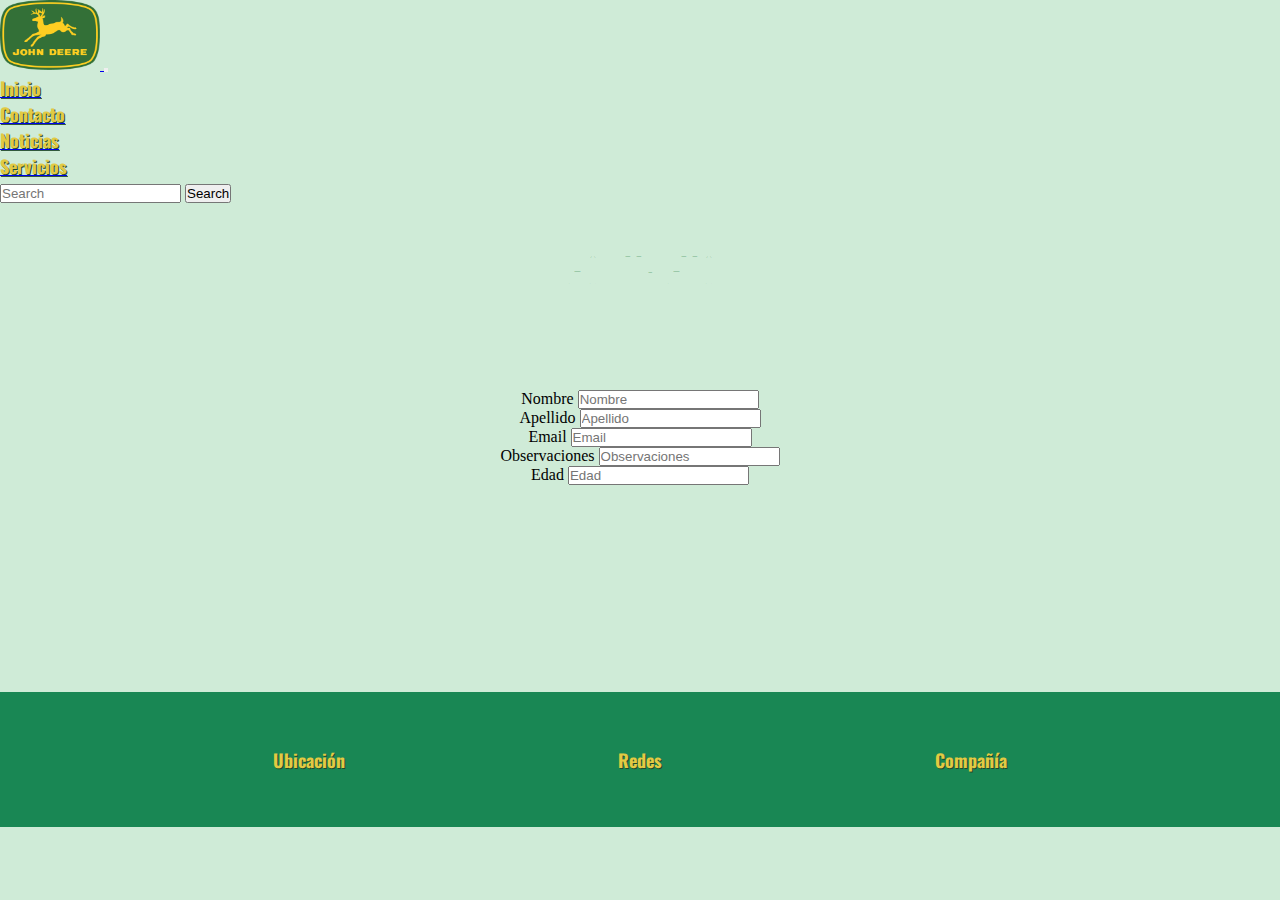
<file: secciones/contacto.html>
<!DOCTYPE html>
<html lang="en">

<head>
    <meta charset="UTF-8">
    <meta http-equiv="X-UA-Compatible" content="IE=edge">
    <meta name="viewport" content="width=device-width, initial-scale=1.0">
    <!--Link CDN de CSS Bootstrap-->
    <link href="https://cdn.jsdelivr.net/npm/bootstrap@5.1.3/dist/css/bootstrap.min.css" rel="stylesheet" integrity="sha384-1BmE4kWBq78iYhFldvKuhfTAU6auU8tT94WrHftjDbrCEXSU1oBoqyl2QvZ6jIW3" crossorigin="anonymous">
    <link rel="stylesheet" href="../estilos/aplicandoSASS.css">
    <title>John Deere</title>
    <link rel="shortcut icon" href="../Imagenes/61VvLqqe-HL._SX425_.jpg" type="icon">
    <link rel="preconnect" href="https://fonts.googleapis.com">
    <link rel="preconnect" href="https://fonts.gstatic.com" crossorigin>
    <link href="https://fonts.googleapis.com/css2?family=Oswald&family=Raleway:ital@1&display=swap" rel="stylesheet">
</head>

<body>
    <header>
        <nav class="navbar navbar-expand-lg navbar-light bg-success">
          <div class="container-fluid">
              <a class="navbar-brand" href="../index.html">
                  <img src="../Imagenes/john-deere-1956-logo-19AF2AFF6E-seeklogo.com.png" alt="" width="100" height="70">
                </a>
              <button class="navbar-toggler" type="button" data-bs-toggle="collapse" data-bs-target="#navbarSupportedContent" aria-controls="navbarSupportedContent" aria-expanded="false" aria-label="Toggle navigation">
                  <span class="navbar-toggler-icon"></span>
              </button>
            <div class="collapse navbar-collapse" id="navbarSupportedContent">
              <ul class="navbar-nav me-auto mb-2 mb-lg-0">
                <li class="nav-item">
                  <a class="nav-link active" aria-current="page" href="../index.html">
                      <h6>Inicio</h6></a>
                </li>
                <li class="nav-item">
                  <a class="nav-link" href="contacto.html">
                      <h6>Contacto</h6></a>
                </li>
                <li class="nav-item">
                  <a class="nav-link" href="noticias.html">
                      <h6>Noticias</h6></a>
                </li>
                <li class="nav-item">
                  <a class="nav-link" href="servicios.html">
                      <h6>Servicios</h6></a>
                </li>
              </ul>
              <form class="d-flex">
                <input class="form-control me-2" type="search" placeholder="Search" aria-label="Search">
                <button class="btn btn-outline-warning" type="submit">Search</button>
              </form>
            </div>
          </div>
        </nav>
    </header>
    <main>
      <h1 class="contactoH1">Contacto</h1>
      <article class="contactoMain">
        <form class="row g-3">
          <div class="col-md-6">
            <label for="inputEmail4" class="form-label">Nombre</label>
            <input type="Nombre" class="form-control" id="inputEmail4"placeholder="Nombre">
          </div>
          <div class="col-md-6">
            <label for="inputPassword4" class="form-label">Apellido</label>
            <input type="Apellido" class="form-control" id="inputPassword4"placeholder="Apellido">
          </div>
          <div class="col-12">
            <label for="inputEmail4" class="form-label">Email</label>
            <input type="email" class="form-control" id="inputAddress" placeholder="Email">
          </div>
          <div class="col-12">
            <label for="inputAddress2" class="form-label">Observaciones</label>
            <input type="observaciones" class="form-control" id="inputAddress2" placeholder="Observaciones">
          </div>
          <div class="col-12">
            <label for="inputCity" class="form-label">Edad</label>
            <input type="edad" class="form-control" id="inputCity" placeholder="Edad">
          </div>
        </form>
      </article>
    </main>
    <div class="contacto2">
        <footer>
            <nav>
                <ul>
                    <li><a
                            href="https://www.google.com/maps/place/Navarro+S.A./@-38.684316,-62.2304363,15z/data=!4m5!3m4!1s0x0:0x3ca15e228b4db8a!8m2!3d-38.6843487!4d-62.2303945">
                            <h6>Ubicación</h6></a>
                    </li>
                    <li><a href="Redes.html">
                      <h6>Redes</h6></a></li>
                    <li><a href="Compania.html">
                      <h6>Compañía</h6></a></li>
                </ul>
            </nav>
        </footer>
    </div>
    <!--Script de bundle-->
    <script src="https://cdn.jsdelivr.net/npm/bootstrap@5.1.3/dist/js/bootstrap.bundle.min.js" integrity="sha384-ka7Sk0Gln4gmtz2MlQnikT1wXgYsOg+OMhuP+IlRH9sENBO0LRn5q+8nbTov4+1p" crossorigin="anonymous"></script>
</body>

</html>
</file>
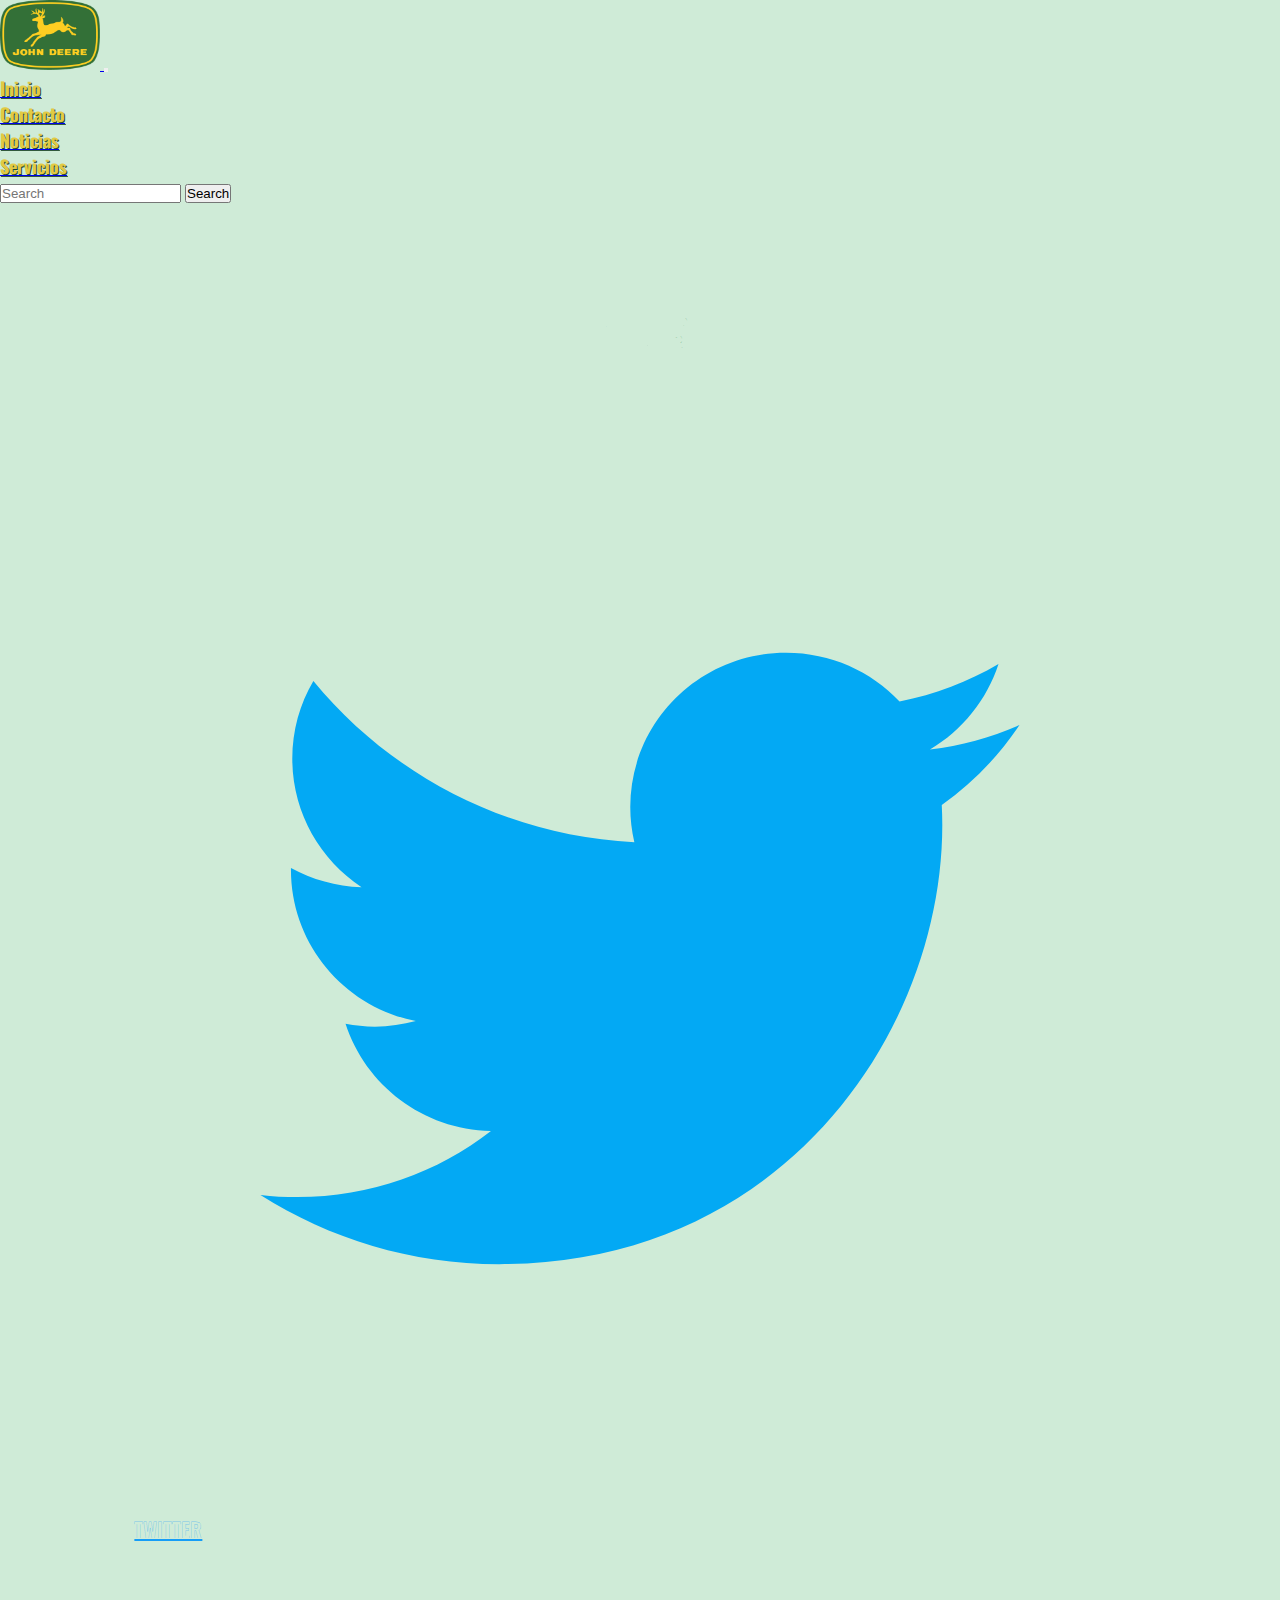
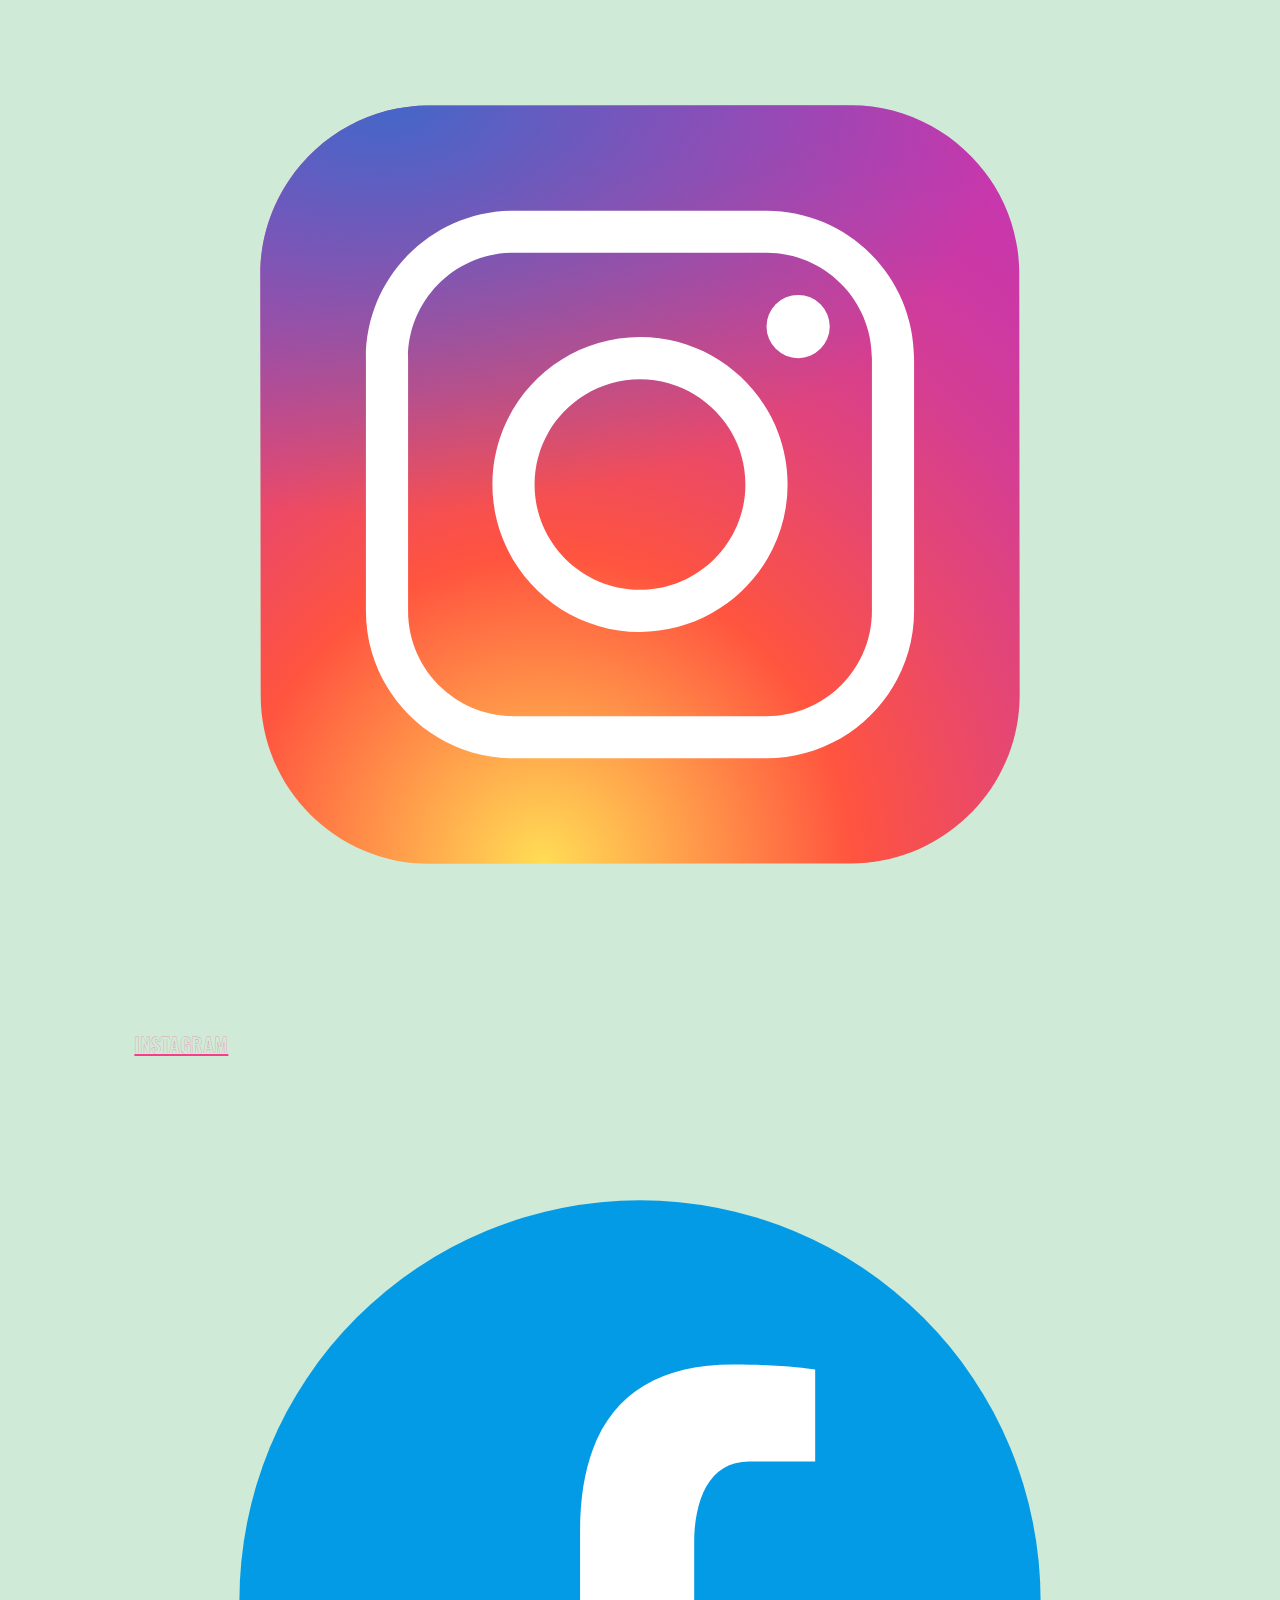
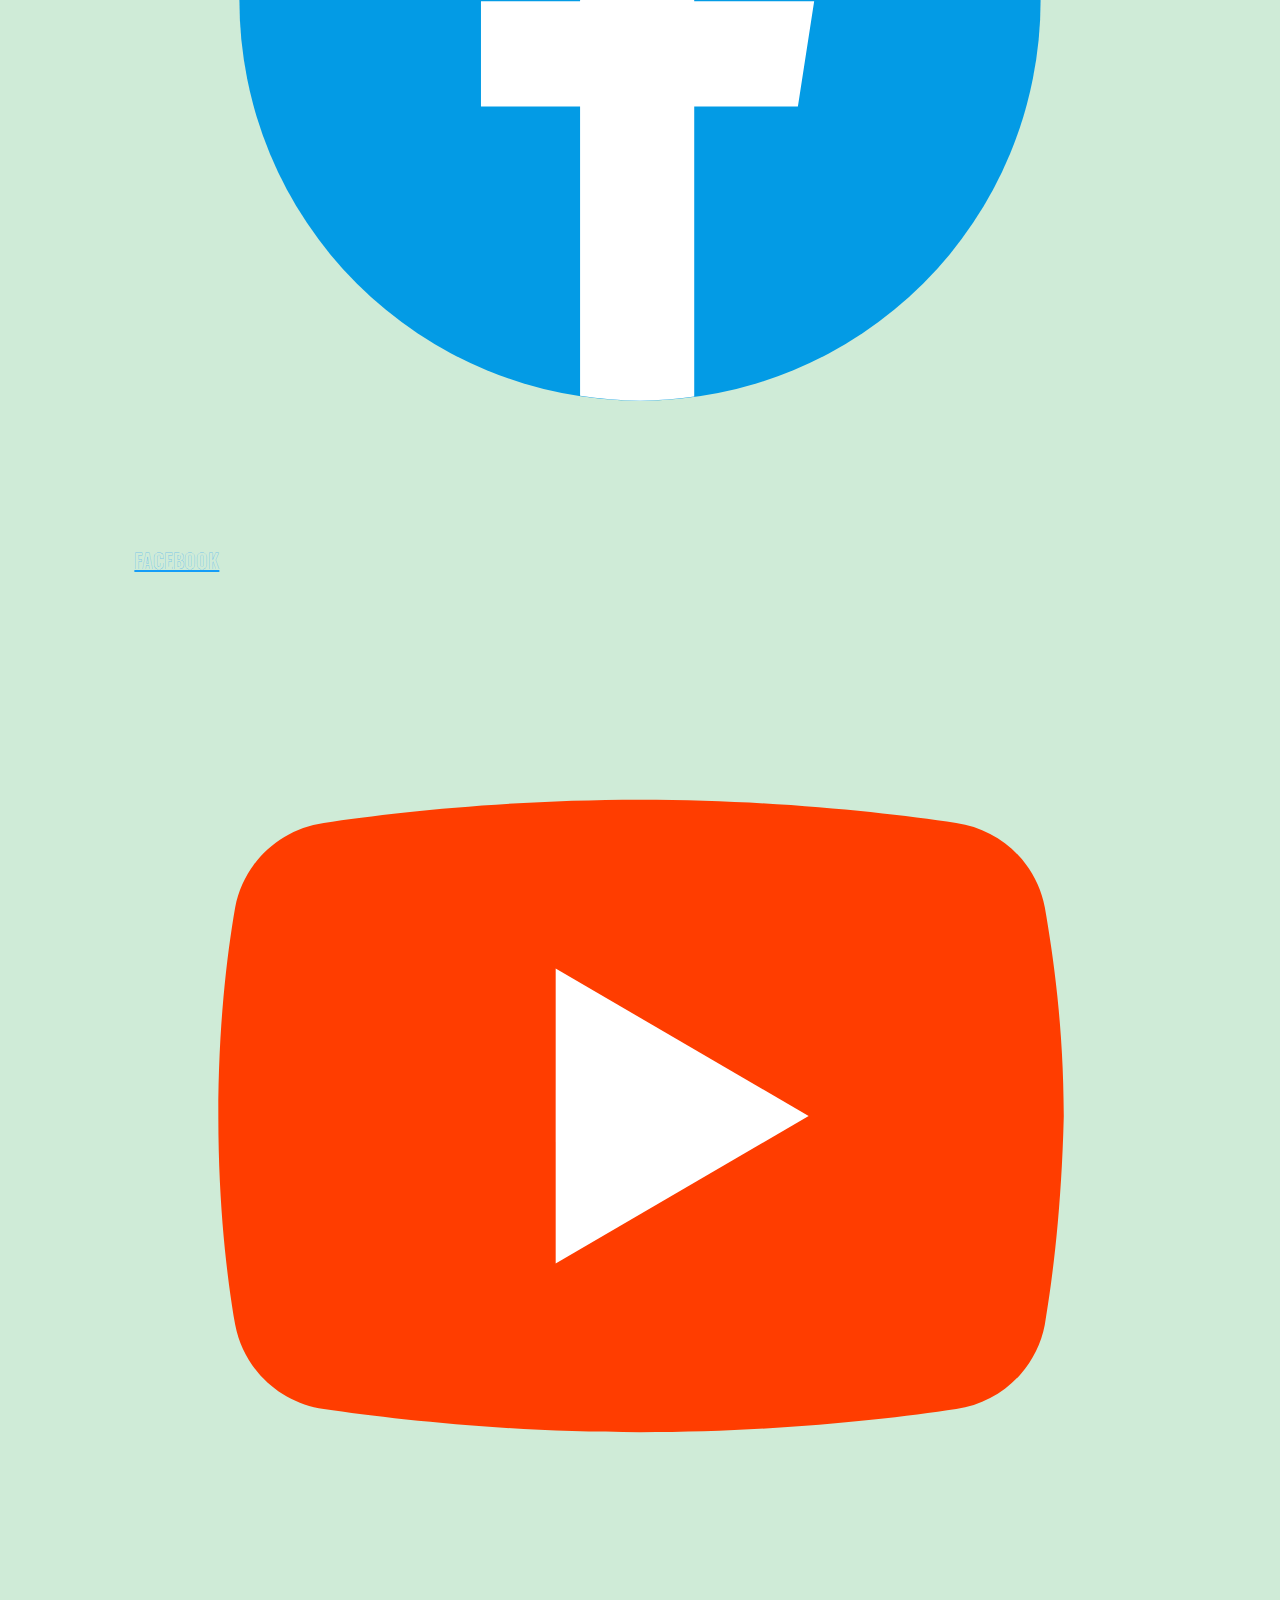
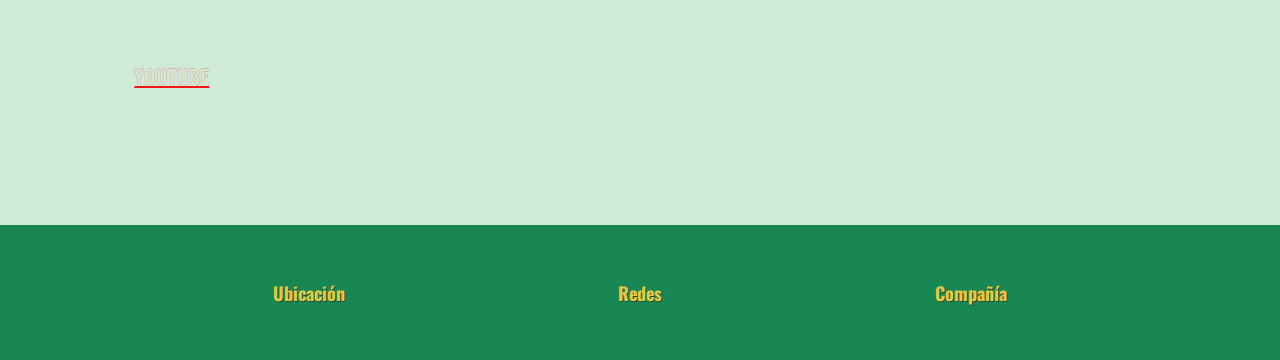
<file: secciones/redes.html>
<!DOCTYPE html>
<html lang="en">

<head>
    <link rel="shortcut icon" href="../John-Deere-Logo.png" type="icon">
    <meta charset="UTF-8">
    <meta http-equiv="X-UA-Compatible" content="IE=edge">
    <meta name="viewport" content="width=device-width, initial-scale=1.0">
    <!--Link CDN de CSS Bootstrap-->
    <link href="https://cdn.jsdelivr.net/npm/bootstrap@5.1.3/dist/css/bootstrap.min.css" rel="stylesheet" integrity="sha384-1BmE4kWBq78iYhFldvKuhfTAU6auU8tT94WrHftjDbrCEXSU1oBoqyl2QvZ6jIW3" crossorigin="anonymous">
    <link rel="stylesheet" href="../estilos/aplicandoSASS.css">
    <title>John Deere</title>
    <link rel="shortcut icon" href="../Imagenes/61VvLqqe-HL._SX425_.jpg" type="icon">
    <link rel="preconnect" href="https://fonts.googleapis.com">
    <link rel="preconnect" href="https://fonts.gstatic.com" crossorigin>
    <link href="https://fonts.googleapis.com/css2?family=Oswald&family=Raleway:ital@1&display=swap" rel="stylesheet">
</head>

<body>
    <header>
        <nav class="navbar navbar-expand-lg navbar-light bg-success">
            <div class="container-fluid">
                <a class="navbar-brand" href="../index.html">
                    <img src="../Imagenes/john-deere-1956-logo-19AF2AFF6E-seeklogo.com.png" alt="" width="100" height="70">
                  </a>
                <button class="navbar-toggler" type="button" data-bs-toggle="collapse" data-bs-target="#navbarSupportedContent" aria-controls="navbarSupportedContent" aria-expanded="false" aria-label="Toggle navigation">
                    <span class="navbar-toggler-icon"></span>
                </button>
              <div class="collapse navbar-collapse" id="navbarSupportedContent">
                <ul class="navbar-nav me-auto mb-2 mb-lg-0">
                  <li class="nav-item">
                    <a class="nav-link active" aria-current="page" href="../index.html">
                        <h6>Inicio</h6></a>
                  </li>
                  <li class="nav-item">
                    <a class="nav-link" href="contacto.html">
                        <h6>Contacto</h6></a>
                  </li>
                  <li class="nav-item">
                    <a class="nav-link" href="noticias.html">
                        <h6>Noticias</h6></a>
                  </li>
                  <li class="nav-item">
                    <a class="nav-link" href="servicios.html">
                        <h6>Servicios</h6></a>
                  </li>
                </ul>
                <form class="d-flex">
                  <input class="form-control me-2" type="search" placeholder="Search" aria-label="Search">
                  <button class="btn btn-outline-warning" type="submit">Search</button>
                </form>
              </div>
            </div>
          </nav>
    </header>
    <main>
        <article class="redesMain">
            <h1>
                Redes
            </h1>
            <div class="redes">
                <div class="twitterImg">
                    <img src="../Imagenes/icons8-twitter.svg" alt="">
                </div>
                <div class="twitter">
                    <a href="https://twitter.com/JohnDeereArg">Twitter</a>
                </div>

                <div class="instagramImg">
                    <img src="../Imagenes/icons8-instagram.svg" alt="">
                </div>
                <div class="instagram">
                    <a href="https://www.instagram.com/johndeereargentina/">Instagram</a>
                </div>

                <div class="facebookImg">
                    <img src="../Imagenes/icons8-facebook-nuevo.svg" alt="">
                </div>
                <div class="facebook">
                    <a href="https://www.facebook.com/JohnDeereArgentina/">Facebook</a>
                </div>

                <div class="youtubeImg">
                    <img src="../Imagenes/icons8-youtube-play.svg" alt="">
                </div>
                <div class="youtube">
                    <a href="https://www.youtube.com/user/JohnDeereArgentina">Youtube</a>
                </div>
                
            </div>
        </article>
    </main>
    <div class="redes2">
        <footer>
            <nav>
                <ul>
                    <li><a
                            href="https://www.google.com/maps/place/Navarro+S.A./@-38.684316,-62.2304363,15z/data=!4m5!3m4!1s0x0:0x3ca15e228b4db8a!8m2!3d-38.6843487!4d-62.2303945">
                            <h6>Ubicación</h6></a>
                    </li>
                    <li><a href="Redes.html">
                      <h6>Redes</h6></a></li>
                    <li><a href="Compania.html">
                      <h6>Compañía</h6></a></li>
                </ul>
            </nav>
        </footer>
    </div>
    <!--Script de bundle-->
    <script src="https://cdn.jsdelivr.net/npm/bootstrap@5.1.3/dist/js/bootstrap.bundle.min.js" integrity="sha384-ka7Sk0Gln4gmtz2MlQnikT1wXgYsOg+OMhuP+IlRH9sENBO0LRn5q+8nbTov4+1p" crossorigin="anonymous"></script>
</body>


</html>
</file>
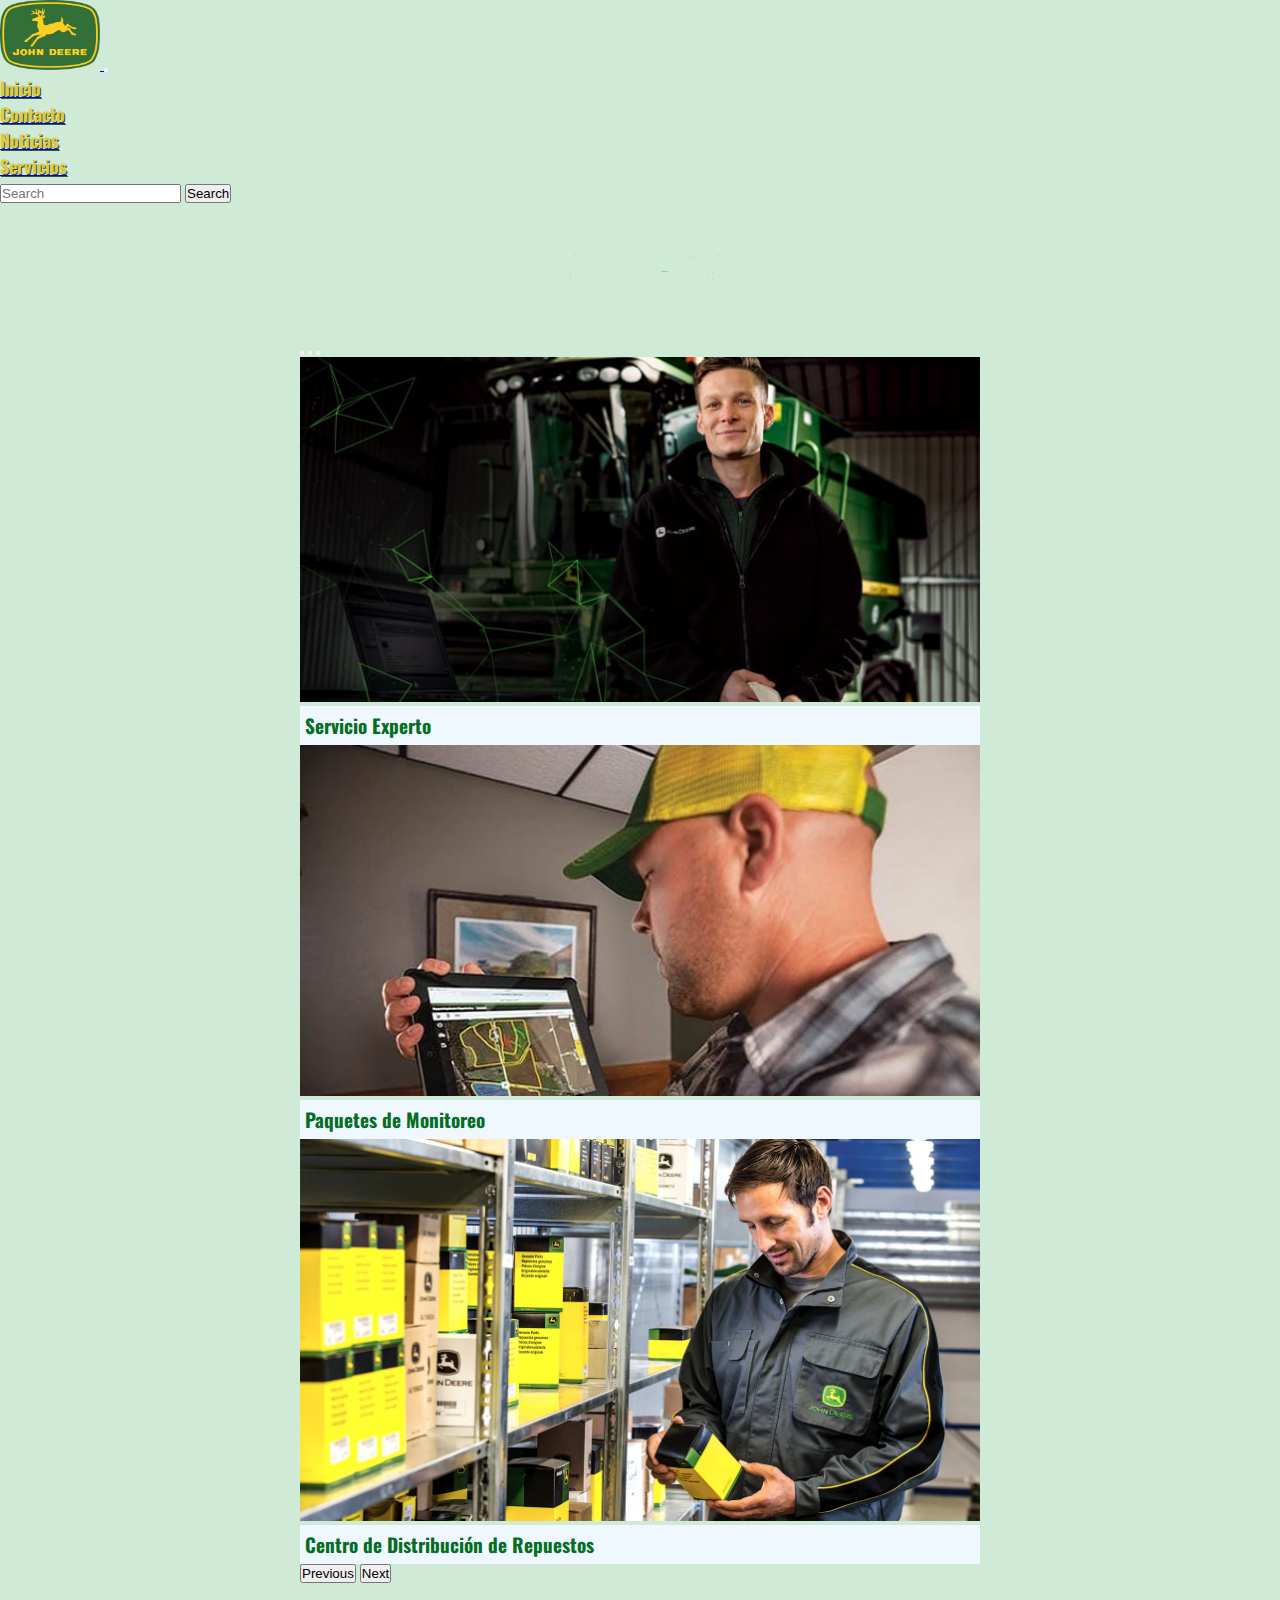
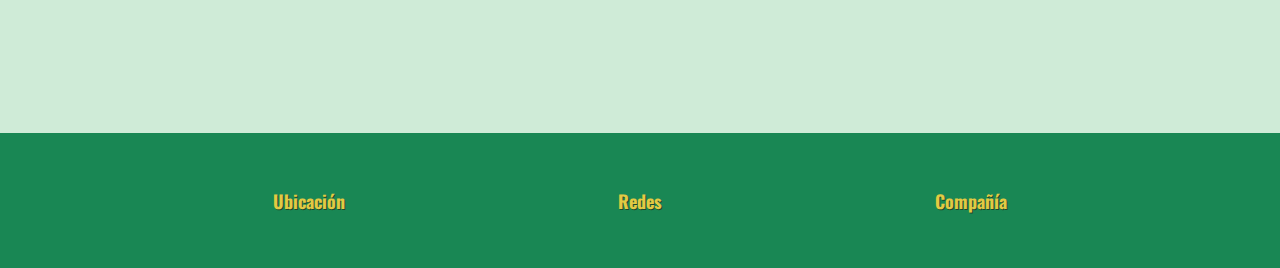
<file: secciones/servicios.html>
<!DOCTYPE html>
<html lang="en">

<head>
    <meta charset="UTF-8">
    <meta http-equiv="X-UA-Compatible" content="IE=edge">
    <meta name="viewport" content="width=device-width, initial-scale=1.0">
    <!--Link CDN de CSS Bootstrap-->
    <link href="https://cdn.jsdelivr.net/npm/bootstrap@5.1.3/dist/css/bootstrap.min.css" rel="stylesheet" integrity="sha384-1BmE4kWBq78iYhFldvKuhfTAU6auU8tT94WrHftjDbrCEXSU1oBoqyl2QvZ6jIW3" crossorigin="anonymous">
    <link rel="stylesheet" href="../estilos/aplicandoSASS.css">
    <title>John Deere</title>
    <link rel="shortcut icon" href="../Imagenes/61VvLqqe-HL._SX425_.jpg" type="icon">
    <link rel="preconnect" href="https://fonts.googleapis.com">
    <link rel="preconnect" href="https://fonts.gstatic.com" crossorigin>
    <link href="https://fonts.googleapis.com/css2?family=Oswald&family=Raleway:ital@1&display=swap" rel="stylesheet">
</head>

<body>
    <header>
        <nav class="navbar navbar-expand-lg navbar-light bg-success">
            <div class="container-fluid">
                <a class="navbar-brand" href="../index.html">
                    <img src="../Imagenes/john-deere-1956-logo-19AF2AFF6E-seeklogo.com.png" alt="" width="100" height="70">
                  </a>
                <button class="navbar-toggler" type="button" data-bs-toggle="collapse" data-bs-target="#navbarSupportedContent" aria-controls="navbarSupportedContent" aria-expanded="false" aria-label="Toggle navigation">
                    <span class="navbar-toggler-icon"></span>
                </button>
              <div class="collapse navbar-collapse" id="navbarSupportedContent">
                <ul class="navbar-nav me-auto mb-2 mb-lg-0">
                  <li class="nav-item">
                    <a class="nav-link active" aria-current="page" href="../index.html">
                        <h6>Inicio</h6></a>
                  </li>
                  <li class="nav-item">
                    <a class="nav-link" href="contacto.html">
                        <h6>Contacto</h6></a>
                  </li>
                  <li class="nav-item">
                    <a class="nav-link" href="noticias.html">
                        <h6>Noticias</h6></a>
                  </li>
                  <li class="nav-item">
                    <a class="nav-link" href="servicios.html">
                        <h6>Servicios</h6></a>
                  </li>
                </ul>
                <form class="d-flex">
                  <input class="form-control me-2" type="search" placeholder="Search" aria-label="Search">
                  <button class="btn btn-outline-warning" type="submit">Search</button>
                </form>
              </div>
            </div>
          </nav>
    </header>
    <main class="mainServ">
        <h1 class="serviciosH1">Servicios</h1>
        <article class="serviciosArticle">
            <div id="carouselExampleCaptions" class="carousel slide" data-bs-ride="carousel">
                <div class="carousel-indicators">
                    <button type="button" data-bs-target="#carouselExampleCaptions" data-bs-slide-to="0" class="active" aria-current="true" aria-label="Slide 1"></button>
                    <button type="button" data-bs-target="#carouselExampleCaptions" data-bs-slide-to="1" aria-label="Slide 2"></button>
                    <button type="button" data-bs-target="#carouselExampleCaptions" data-bs-slide-to="2" aria-label="Slide 3"></button>
                </div>
                <div class="carousel-inner">
                    <div class="carousel-item active">
                        <img src="../Imagenes/posventa-1-servicio-especializado.jpg" class="d-block w-100" alt="..." width="400px"> 
                        <div class="carousel-caption d-none d-md-block">
                            <h5>Servicio Experto</h5>
                        </div>
                    </div>
                        <div class="carousel-item">
                            <img src="../Imagenes/opcenter-642x462.jpg" class="d-block w-100" alt="..." width="400px">
                            <div class="carousel-caption d-none d-md-block">
                                <h5>Paquetes de Monitoreo</h5>
                            </div>
                        </div>
                    <div class="carousel-item">
                        <img src="../Imagenes/dealership-r2c005319-large.webp" class="d-block w-100" alt="..." width="400px">
                        <div class="carousel-caption d-none d-md-block">
                            <h5>Centro de Distribución de Repuestos</h5>
                        </div>
                    </div>
                </div>
                <button class="carousel-control-prev" type="button" data-bs-target="#carouselExampleCaptions" data-bs-slide="prev">
                    <span class="carousel-control-prev-icon" aria-hidden="true"></span>
                    <span class="visually-hidden">Previous</span>
                </button>
                <button class="carousel-control-next" type="button" data-bs-target="#carouselExampleCaptions" data-bs-slide="next">
                    <span class="carousel-control-next-icon" aria-hidden="true"></span>
                    <span class="visually-hidden">Next</span>
                </button>
            </div>
        </article> 
    </main>
    <footer>
        <nav>
            <ul>
                <li><a
                        href="https://www.google.com/maps/place/Navarro+S.A./@-38.684316,-62.2304363,15z/data=!4m5!3m4!1s0x0:0x3ca15e228b4db8a!8m2!3d-38.6843487!4d-62.2303945">
                        <h6>Ubicación</h6></a>
                </li>
                <li><a href="Redes.html">
                  <h6>Redes</h6></a></li>
                <li><a href="Compania.html">
                  <h6>Compañía</h6></a></li>
            </ul>
        </nav>
    </footer>
    <!--Script de bundle-->
    <script src="https://cdn.jsdelivr.net/npm/bootstrap@5.1.3/dist/js/bootstrap.bundle.min.js" integrity="sha384-ka7Sk0Gln4gmtz2MlQnikT1wXgYsOg+OMhuP+IlRH9sENBO0LRn5q+8nbTov4+1p" crossorigin="anonymous"></script>
</body>

</html>
</file>
<file: estilos/aplicandoSASS.css>
@charset "UTF-8";
* {
  margin: 0;
  padding: 0;
  box-sizing: border-box;
}

.grids, .companiaMain h1, .redesMain h1, .serviciosH1, .noticiasMain h1, .contactoH1, main h1 {
  margin: 35px;
  -webkit-text-stroke: 0.0001em rgb(5, 109, 36);
  color: transparent;
  text-transform: uppercase;
  text-align: center;
  font-family: "Oswald", sans-serif;
  font-size: 38px;
  font-weight: 600;
}

.gridsV2, main .companiaMain, main .noticiasMain, main .inicioMain {
  margin: 1rem 0;
  padding: 0 1rem;
  display: grid;
  grid-template-columns: 100%;
  grid-template-rows: auto;
  gap: 2rem;
  justify-items: center;
}

body {
  background-color: rgb(207, 235, 215);
}

/*---------HEADER---------*/
/*---------HEADER---------*/
header {
  font-family: "Oswald", sans-serif;
}
header h6 {
  color: rgb(226, 202, 67);
  text-shadow: rgb(32, 73, 43) 0.05em 0.05em;
  font-size: large;
}

/*---------MAIN---------*/
/*---------MAIN---------*/
/*----Inicio----*/
main .inicioMain {
  grid-template-areas: "h1Inicio" "gImg1" "gP1" "gImg2" "gP2" "gImg3" "gP3";
}
main h1 {
  grid-area: h1Inicio;
}
main img, main footer ul, footer main ul, main .noticiasMain footer ul, .noticiasMain footer main ul, main footer .noticiasMain ul, footer .noticiasMain main ul, main .companiaMain footer ul, .companiaMain footer main ul, main footer .companiaMain ul, footer .companiaMain main ul, main footer, main .noticiasMain footer, .noticiasMain main footer, main .companiaMain footer, .companiaMain main footer, main .companiaMain img, footer main .companiaMain ul, .companiaMain main img, .companiaMain main footer ul, main .noticiasMain img, footer main .noticiasMain ul, .noticiasMain main img, .noticiasMain main footer ul {
  width: 100%;
}
main .img1 {
  grid-area: gImg1;
}
main .img2 {
  grid-area: gImg2;
}
main .img3 {
  grid-area: gImg3;
}
main .p1 {
  grid-area: gP1;
}
main .p2 {
  grid-area: gP2;
}
main .p3 {
  grid-area: gP3;
}

/*----Contacto----*/
.contactoMain {
  margin: 3rem;
  padding: 3rem;
  text-align: center;
  margin-bottom: 159px;
}

/*----Noticias----*/
.noticiasMain h1 {
  grid-area: h1Noticias;
}

.noticiasMain .img1 {
  grid-area: gImg1;
}

.noticiasMain .img2 {
  grid-area: gImg2;
}

.noticiasMain .p1 {
  grid-area: gP1;
}

.noticiasMain .p2 {
  grid-area: gP2;
}

main .noticiasMain {
  grid-template-areas: "h1Noticias" "gImg1" "gP1" "gImg2" "gP2";
}

/*----Servicios----*/
.serviciosArticle {
  padding: 10px 300px 150px 300px;
}

.serviciosArticle h5 {
  font-size: 1.5vw;
  padding: 5px;
  background-color: aliceblue;
}

/*----Redes----*/
.redesMain h1 {
  grid-area: h1Redes;
}

main .redesMain {
  height: 100%;
  display: flex;
  flex-direction: column;
  justify-content: space-around;
  padding: 4rem;
}

.redesMain a {
  font-family: "Oswald", sans-serif;
  margin-bottom: 35px;
  font-size: 20px;
  color: transparent;
  font-weight: 600;
  text-transform: uppercase;
}

.twitter a {
  -webkit-text-stroke: 0.01em rgb(22, 157, 247);
  margin-bottom: 3px;
}

.instagram a {
  -webkit-text-stroke: 0.01em rgb(248, 60, 138);
  margin-bottom: 3px;
}

.facebook a {
  -webkit-text-stroke: 0.01em rgb(22, 157, 247);
  margin-bottom: 3px;
}

.youtube a {
  -webkit-text-stroke: 0.01em rgb(247, 22, 22);
  margin-bottom: 3px;
}

.redesMain div {
  margin: 2.2rem;
}

/*----Compañía----*/
.companiaMain h1 {
  grid-area: h1Compania;
}

.companiaMain .img1 {
  grid-area: gImg1;
  margin: 1rem;
}

.companiaMain .img2 {
  grid-area: gImg2;
  margin: 1rem;
}

.companiaMain .img3 {
  grid-area: gImg3;
  margin: 1rem;
}

.companiaMain .img4 {
  grid-area: gImg4;
  margin: 1rem;
}

.companiaMain .p1 {
  grid-area: gP1;
  margin: 1rem;
}

.companiaMain .p2 {
  grid-area: gP2;
  margin: 1rem;
}

.companiaMain .p3 {
  grid-area: gP3;
  margin: 1rem;
}

.companiaMain .p4 {
  grid-area: gP4;
  margin: 1rem;
}

.companiaMain .h2 {
  grid-area: gH2;
  margin: 1rem;
}

.companiaMain .h3 {
  grid-area: gH3;
  margin: 1rem;
}

.companiaMain .h4 {
  grid-area: gH4;
  margin: 1rem;
}

.companiaMain .h5 {
  grid-area: gH5;
  margin: 1rem;
}

main .companiaMain {
  grid-template-areas: "h1Compania" "gH2" "gImg1" "gP1" "gH3" "gImg2" "gP2" "gH4" "gImg3" "gP3" "gH5" "gImg4" "gP4";
}

/*----General----*/
h2, h5, h4, h3 {
  font-family: "Oswald", sans-serif;
  font-size: 40px;
  color: rgb(5, 109, 36);
}

p {
  display: flex;
  font-size: 2.5vw;
  font-family: Arial, Helvetica, sans-serif;
  margin: 0 20% 0 20%;
}

main img, main footer ul, footer main ul, main .noticiasMain footer ul, .noticiasMain footer main ul, main footer .noticiasMain ul, footer .noticiasMain main ul, main .companiaMain footer ul, .companiaMain footer main ul, main footer .companiaMain ul, footer .companiaMain main ul, main footer, main .noticiasMain footer, .noticiasMain main footer, main .companiaMain footer, .companiaMain main footer, main .noticiasMain img, footer main .noticiasMain ul, .noticiasMain main img, .noticiasMain main footer ul, main .companiaMain img, footer main .companiaMain ul, .companiaMain main img, .companiaMain main footer ul {
  align-items: center;
  text-align: center;
  padding: 0;
}

/*---------FOOTER---------*/
/*---------FOOTER---------*/
footer {
  height: 50%;
  display: flex;
  flex-direction: column;
  background-color: #198754;
}
footer ul {
  height: 24vh;
  font-family: "Oswald", sans-serif;
  display: flex;
  flex-direction: column;
  justify-content: space-evenly;
  align-items: center;
  list-style: none;
  text-decoration: none;
}
footer h6 {
  color: rgb(226, 202, 67);
  text-shadow: rgb(32, 73, 43) 0.05em 0.05em;
  font-size: large;
  list-style: none;
}
footer a {
  text-decoration: none;
}

/* TABLET */
@media screen and (min-width: 600px) {
  /*---------HEADER---------*/
  /*---------FOOTER---------*/
  footer {
    height: 70%;
    display: flex;
    flex-direction: column;
  }
  footer ul {
    height: 15vh;
    background-color: #198754;
    font-family: "Oswald", sans-serif;
    display: flex;
    flex-direction: row;
    justify-content: space-evenly;
    align-items: center;
    list-style: none;
    text-decoration: none;
  }
  footer h6 {
    color: rgb(226, 202, 67);
    text-shadow: rgb(32, 73, 43) 0.05em 0.05em;
    font-size: large;
    list-style: none;
    text-decoration: none;
  }
}
/* DESKTOP */
@media screen and (min-width: 1024px) {
  main .inicioMain {
    margin: 1rem 0 3rem 0;
    padding: 0 1rem;
    display: grid;
    grid-template-columns: 1fr 1fr;
    grid-template-rows: auto;
    gap: 3.5rem;
    grid-template-areas: "h1Inicio   h1Inicio" "gP1   gImg1" "gImg2   gP2" "gP3   gImg3";
    justify-items: center;
  }
  main p {
    font-size: 1.7vw;
  }
  main .companiaMain {
    margin: 1rem 0 3rem 0;
    padding: 0 1rem;
    display: grid;
    grid-template-columns: 1fr 1fr;
    grid-template-rows: auto;
    gap: 2.5rem;
    grid-template-areas: "h1Compania h1Compania" "gH2 gH2" "gImg1 gP1" "gH3 gH3" "gImg2 gP2" "gH4 gH4" "gImg3 gP3" "gH5 gH5" "gImg4 gP4";
    justify-items: center;
  }
}/*# sourceMappingURL=aplicandoSASS.css.map */
</file>
